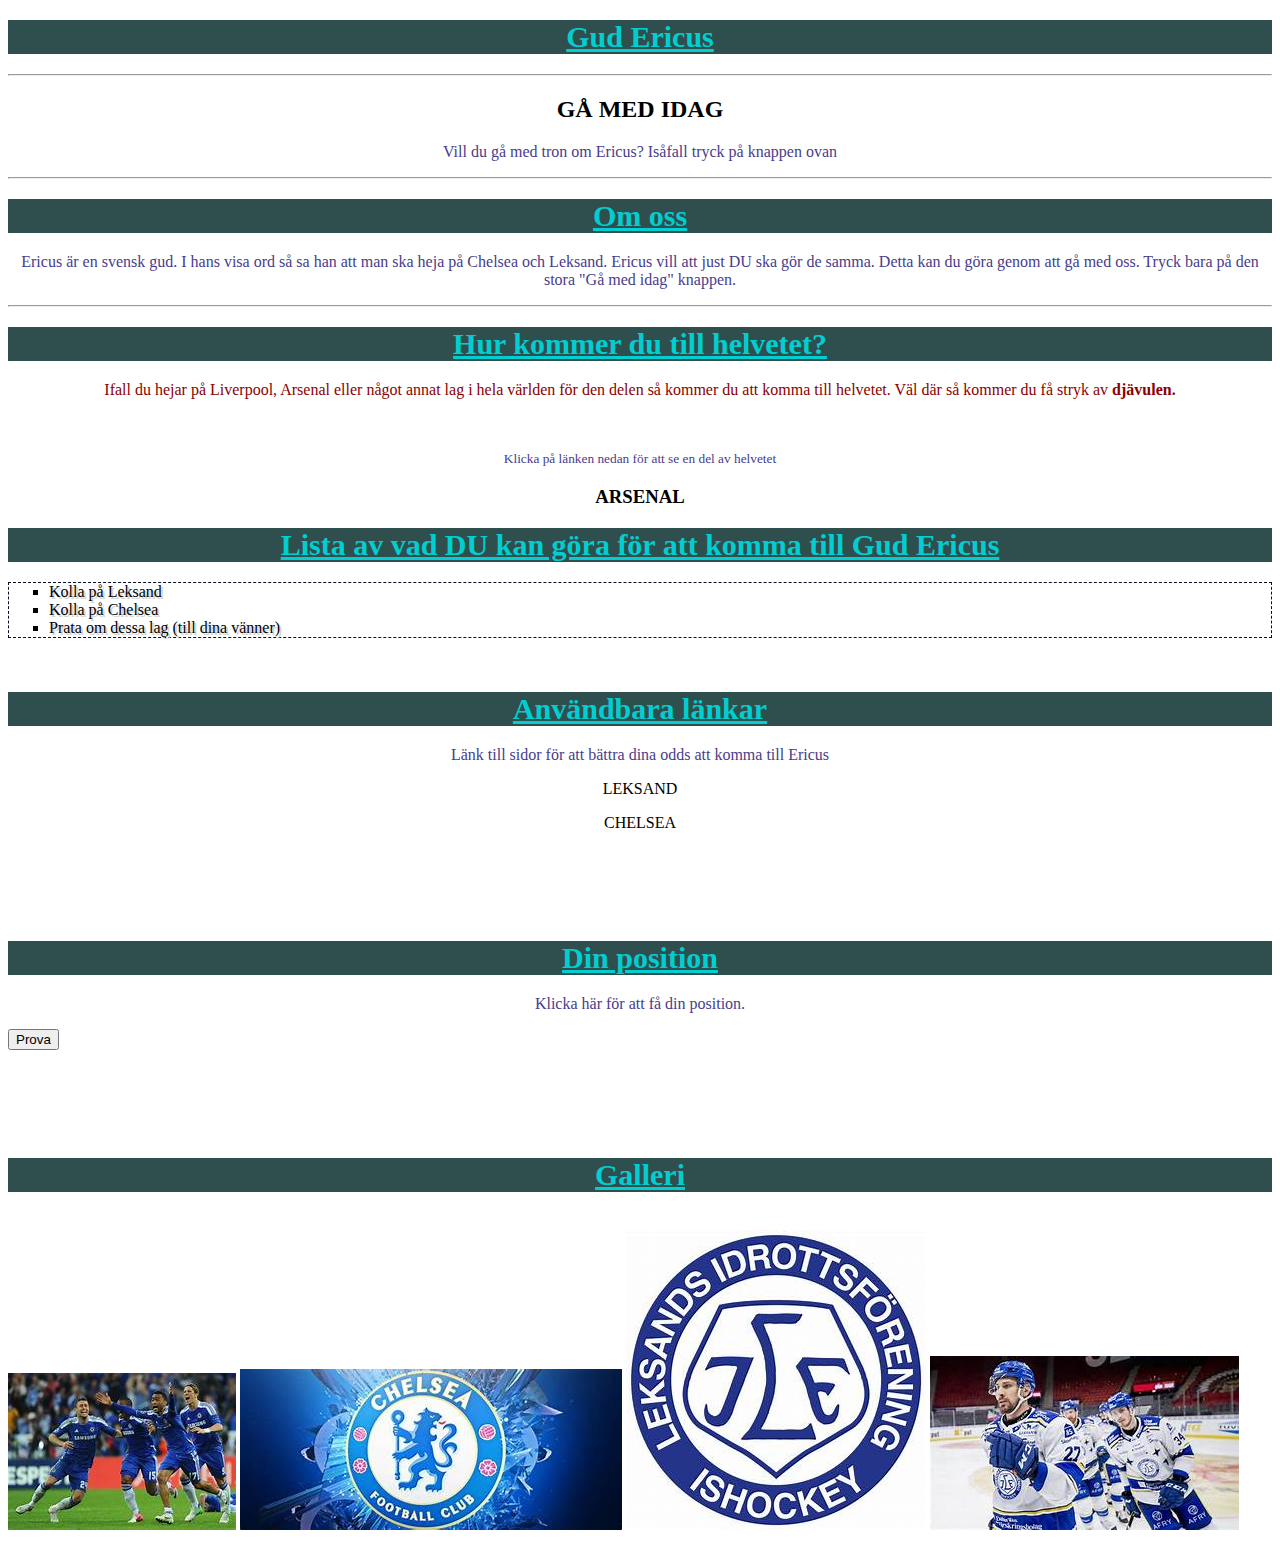
<file: index.html>
<!DOCTYPE html>
<html>
    <head>
<link rel="stylesheet" href="Style.css">
    
<title> Leksand IF</title>

 </head>
<body>
<div id="heading">
    <p><strong><h1>Gud Ericus</h1></strong></p>

</div>
    
<hr>
<h2><a href="Gåmed.html"> Gå med idag</a></h2>
<p>Vill du gå med tron om Ericus? Isåfall tryck på knappen ovan</p>
<hr>
<p><h1>Om oss</h1></p>
<p>Ericus är en svensk gud. I hans visa ord så sa han att man ska heja på Chelsea och Leksand. Ericus vill att just DU ska gör de samma. Detta kan du göra genom att gå med oss. Tryck bara på den stora "Gå med idag" knappen.</p>
<hr>
<p><h1>Hur kommer du till helvetet?</h1></p>
<p class="Dont"> Ifall du hejar på Liverpool, Arsenal eller något annat lag i hela världen för den delen så kommer du att komma till helvetet. Väl där så kommer du få stryk av 
<strong>djävulen.</strong></p><br>
<p><small> Klicka på länken nedan för att se en del av helvetet </small><br></p>
<p><a href="https://www.arsenal.com/"><h3>Arsenal</h3></a></p>

<p><h1>Lista av vad DU kan göra för att komma till Gud Ericus</h1></p>
<ul>
<li>Kolla på Leksand</li>
<li>Kolla på Chelsea</li>
<li>Prata om dessa lag (till dina vänner)</li>

</ul>
<br>
<h1>Användbara länkar</h1>
<p>Länk till sidor för att bättra dina odds att komma till Ericus</p>
<p><a href="https://www.leksandsif.se/p/">Leksand</a></p>
<p><a href="https://www.chelseafc.com/en">Chelsea</a></p>
<br><br>
<br><br>
<h1>Din position</h1>
<p>Klicka här för att få din position.</p>

<button onclick="getLocation()">Prova</button>

<p id="demo"></p>

<script>
var x = document.getElementById("demo");

function getLocation() {
  if (navigator.geolocation) {
    navigator.geolocation.getCurrentPosition(showPosition);
  } else { 
    x.innerHTML = "Geolocation is not supported by this browser.";
  }
}

function showPosition(position) {
  x.innerHTML = "Latitude: " + position.coords.latitude + 
  "<br>Longitude: " + position.coords.longitude;
}
</script>

<br><br>

<br><br>
<h1>Galleri</h1><br>
<img src="img/1.jpeg" alt="">
<img src="img/2.jpeg" alt="">
<img src="img/3.jpeg" alt="">
<img src="img/4.jpeg" alt="">

</body>
</html>
</file>
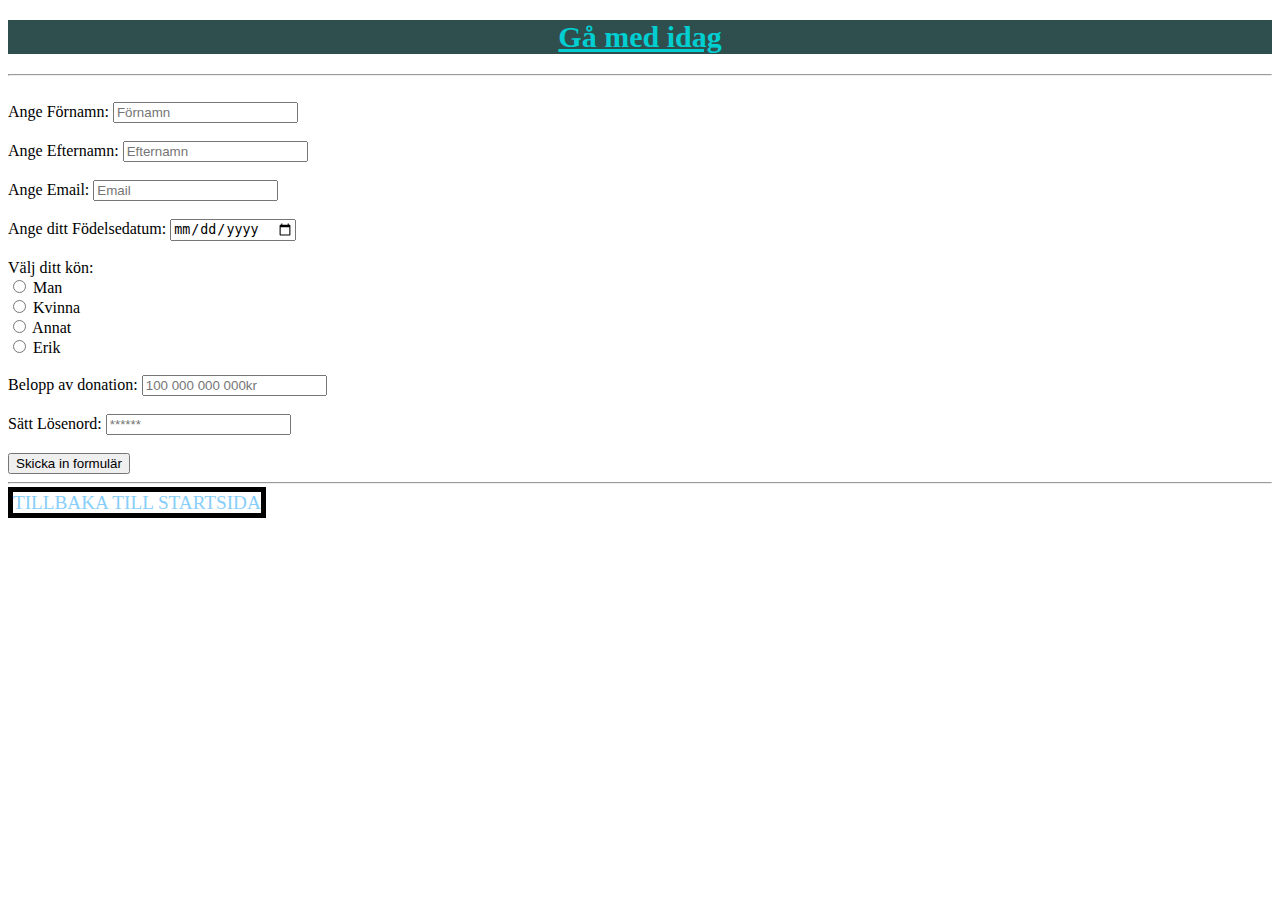
<file: Gåmed.html>
<!DOCTYPE html>
<html>
    <head>

        <link rel="stylesheet" href="Style.css">

        <title> Leksand IF</title>

 </head>
<body>

    


<h1>Gå med idag</h1>
<hr>
<br>
<form>
    <label for="Förnamn">Ange Förnamn:</label>
    <input type="text" id="Förnamn" placeholder="Förnamn" required>
    <br><br>
    <label for="Efternamn">Ange Efternamn:</label>
    <input type="email" id="Efternamn" placeholder="Efternamn" required>
    <br> <br>
    <label for="Email">Ange Email:</label>
    <input type="text" id="Email" placeholder="Email" required>
 <br><br>
<label for="Födelsedatum">Ange ditt Födelsedatum:</label>
<input type="date" id="Födelsedatum" placeholder="ÅÅÅÅ-MM-DD" required> 

<br><br>
    Välj ditt kön: <br>
<input type="radio" name="kön" value="Man"> Man<br>
<input type="radio" name="kön" value="Kvinna"> Kvinna<br>
<input type="radio" name="kön" value="Annan"> Annat<br>
<input type="radio" name="kön" value="Erik"> Erik
<br><br>
<label for="Belopp">Belopp av donation:</label>
<input type="text" id="belopp" placeholder="100 000 000 000kr">
<br><br>
    <label for="password">Sätt Lösenord:</label>
    <input type="password" id="password" placeholder="******" required>

<br><br>


<input type="Submit" value="Skicka in formulär">
</form>
<hr>

<a href="index.html"> Tillbaka till startsida</a>

</body>
</html>
</file>
<file: Style.css>
h1 {
color:darkturquoise;
background-color: darkslategrey;
font-size: 30px;
text-decoration: underline;
text-align: center;
animation-name: example;
animation-duration: 6s;
animation-iteration-count: 100;
}

@keyframes example {
    from {background-color: darkslategrey;}
    to {background-color: royalblue;}
  }
h2 {
color:red;
text-align: center;
}
p {
    color:darkslateblue;
    text-align: center;
    text height: 23px;
    
}

ul{

border-width: 1px;
border-style: dashed;
border-color: rgb(7, 15, 37);

}

li{
list-style-type:square;
text-shadow: 2px 2px lightgrey;
}

h3{
    text-align: center;
}

.Dont{
    color: darkred;
}

a[href]{
text-transform: uppercase;
    text-decoration: none;
    color: black;
}

a[href="index.html"]{
    text-transform: uppercase;
        text-decoration: none;
        font-size: larger;
        color: lightskyblue;
        border : 5px solid black;

    }


    .grid-container {
        display: grid;
        grid-template-columns: auto auto auto;
        
        padding: 10px;
      }
      
      .grid-item {
        background-color: rgba(255, 255, 255, 0.8);
        border: 1px solid rgba(0, 0, 0, 0.8);
        padding: 20px;
        font-size: 30px;
        text-align: center;
</file>
